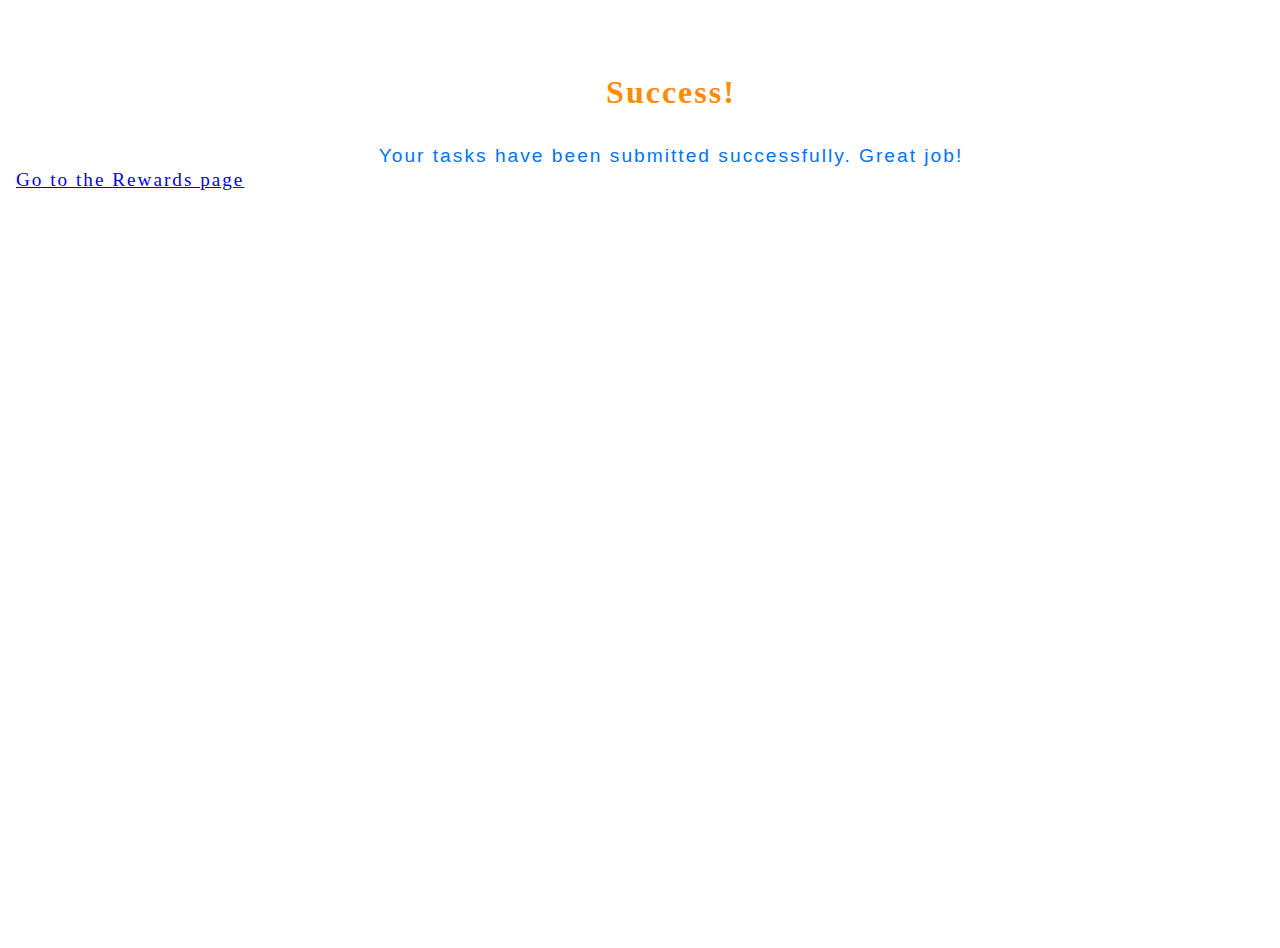
<file: confirmation.html>
<!DOCTYPE html>
<html lang="en">
<head>
    <meta charset="UTF-8">
    <meta name="viewport" content="width=device-width, initial-scale=1.0">
    <title>Little Rewards</title>
    <!-- Meta tags for search engines -->
  <content="Little Rewards for children aged 4 to 10. School work, home chores, acts of kindness">
    <meta name="keywords" content="little rewards, tasks, chores, rewards, kids, children, youngstars, kindness">

    <!-- Favicon star-filled icon -->
    <link rel="apple-touch-icon" sizes="180x180" href="/apple-touch-icon.png">
    <link rel="icon" type="image/png" sizes="32x32" href="/favicon-32x32.png">
    <link rel="icon" type="image/png" sizes="16x16" href="/favicon-16x16.png">
    <link rel="manifest" href="/site.webmanifest">
    <!-- Bootstrap CSS Link-->
    <link href="https://cdn.jsdelivr.net/npm/bootstrap@5.3.5/dist/css/bootstrap.min.css" rel="stylesheet"
      integrity="sha384-SgOJa3DmI69IUzQ2PVdRZhwQ+dy64/BUtbMJw1MZ8t5HZApcHrRKUc4W0kG879m7" crossorigin="anonymous">
    <!-- stylesheet -->
    <link rel="stylesheet" href="assets/css/style.css">
</head>
<body>
    <body>
        <h1 class="confirmation-message">Success!</h1>
        <p class="confirmation-message">Your tasks have been submitted successfully. Great job!</p>
        <a href="rewards.html">Go to the Rewards page</a>
    </body>
    </html>
</body>
</html>
</file>
<file: assets/css/style.css>
<style>
@import url('https://fonts.googleapis.com/css2?family=Livvic:ital,wght@0,100;0,200;0,300;0,400;0,500;0,600;0,700;0,900;1,100;1,200;1,300;1,400;1,500;1,600;1,700;1,900&family=Macondo&display=swap');
*Astericsk wildcard selector to overide default styles added by the browser */
*{
    padding: 0;
    margin: 0;
    top: 0;
    box-sizing: border-box;
    }

/* General styles */
body{
    min-height: 100vh;
    display: flex;
    flex-direction: column;
    background-color: white;
    margin-left: 1rem; 
    margin-right: 1rem;
    width: 100%;  
    
}

 /*General project styles */
body { 
font-family: "Macondo", cursive;
letter-spacing: 2px;
padding-top: 2rem/* Push the hearder down below the navbar */
}
h1,
h2,
h3
{ 
    font-family: "Macondo", cursive;
    font-weight: bold;
    color: darkorange;
    margin: 2px;   
}

p{
    font-family: "Livvic", sans-serif;
    color: #0073FF;
    font-size: 1.2rem;
    margin: 2px; 
    font-family: "Livvic", sans-serif;
}
li{
    list-style-type: none; /* Remove default bullet points from lists */
    margin: 0.5rem 0; /* Add some space between list items */
    padding: 0.1rem; /* Add some padding to list items */
    color: #0073FF;
    font-size: 1.2rem;
    font-family: "Livvic", sans-serif;
}
.sub-heading{
    font-size:larger; 
    font-family: "Livvic", sans-serif;
    color: #0073FF;
    font-weight: bold;
}

  .little-rewards{
        /* prevent navbar overlap */
padding-top: 2.5rem;
  }  

/* Header */
 header{
    color:darkorange;
  
}
header h1, h2{
    color: darkorange;
    font-size: 2rem;
    font-weight: bold;
}

.btn{
    background-color: darkorange !important;
    color: white;
    font-size: 1.2rem;
    padding: 0.5rem 1rem;
    border-radius: 5px;
    margin-top: 1.5rem;
    margin-bottom: 1.5rem;
    text-decoration: none;
    transition: background-color 0.3s ease;
}

/* Navigation */
.nav-link{
    font-size: larger; 
    font-family: Mocondo, cursive;
    color: gold;
    font-weight: bold;
}
.nav-link:hover{
    color: darkorange !important;
    font-size: xx-large;
}
.nav-links active:{
    font-weight:bolder; /* Little Reward brand */
}
/* Little Reward brand */
.navbar-brand{
    font-weight: bolder;
    color: darkorange;
    font-size: 1.5rem;
}
.navbar-brand:hover{
    color: gold !important;
    font-size:xx-large;
}
.navbar{
    background-color: darkblue!important;
    padding: 0.5rem;
    margin-bottom: 2rem;
}

/* Main Content */
main{

/* Main element take up surplus space to push footer down */
flex: 1 0 auto;
    padding-top: 2rem; /* Pushes the main content down away from the navbar */
    padding-bottom: 2rem; /* Pushes the main content up away from the footer */
}
.card{
    height: 98%;
    width: 98%;
}
card-body h3{
        font-size:larger; 
        color: darkorange;
        font-weight: bold;
    }

/* About Us */
#about{
    display: flex;
    flex-direction: column;
    align-items: center;
    justify-content: center;
    padding-top: 1rem;
    padding-bottom: 3rem;
    margin-top: 1rem;
    font-size: 2rem;
    background-color: #f9f9f9;
    color: #0073FF;
    border-radius: 10px;
    box-shadow: 0 4px 8px rgba(0,0,0,0.1);
    text-spacing:  ;
}
.img-fluid{
    max-width: 100%;
    height: 100%;
    border-radius: 10px;
    box-shadow: 0 4px 8px rgba(0,0,0,0.1);
}

/* task list */
#task{
    display: flex;
    flex-direction: column;
    padding-top: 0.5rem; /* pushes Task down away from the navbar */
    color: #0073FF;
}

.category{
    color: #0073FF;
    font-size: 1rem;
    font-size: large;
}
.category h3{
    color: #0073FF;;
}

.confirmation-message{
    text-align: center;
    margin-left: 2rem;
    padding-top: 2rem;
}
body a {
    text-align: center;
    justify-content: center;
    margin-left: /* Center the link on the page */;
    font-size: larger;
}
 
.highlights{
    padding-top: 0;
}

/* task of the day */
.today{
    font-size: 2.5rem;
    margin-bottom: 30px;
    text-align: center;
    padding-top: 0;
}

.day-tasks {
    color: #0073FF;
    padding: 30px;
    margin-bottom: 20px;
    font-size: 1.5rem;
    text-align: center;
    list-style-type:"none";
    justify-content: center;
}
.day-rewards{
    color: #0073FF;
    padding: 30px;
    margin-bottom: 20px;
    font-size: 1.5rem;
    text-align: center;
    list-style-type:"none";
    justify-content: center;
}
 .day-reward h3{
    margin: 10px;
    padding: 30px;
    font-size: 2rem;
 }

 
/* Reward tier */
.reward-tier{
    color: darkorange;
    font-size: 1.5r;
    justify-content: center;
}

.reward-tier h3{
    margin: 1rem;
    font-size: 2rem;
    text-align: center;
    color:darkorange;
}
.text-center{
    justify-content: center;
    padding-top: 3rem;
    color: darkorange;
}

.card-title{
    font-size:larger; 
    color: darkorange;
    font-weight: bold;
}
label{
    font-size:larger; 
    color: darkorange;
    font-weight: bold;
}
#small-wins{
    padding: 10px;
    margin: 10px;
    font-size: larger;
    border: 2px solid blue;
    border-radius: 20px;
    box-shadow: 0 4px 8px rgba(0,0,0,0.1);
}
#medium-wins{
    padding: 10px;
    margin: 10px;
    font-size: larger;
    border: 2px solid blue;
    border-radius: 20px;
    box-shadow: 0 4px 8px rgba(0,0,0,0.1);
}
#big-milestones{
    padding: 10px;
    margin: 10px;
    font-size: larger;
    border: 2px solid blue;
    border-radius: 20px;
    box-shadow: 0 4px 8px rgba(0,0,0,0.1);

} 

.thank-you{
    margin-left: 20rem;
    
}
.modal-body{
    color:#0073FF
}
    
/* Footer */
footer{
    background-color: darkblue;
}
#feedback{
    padding-top: 0;
    color: #0073FF;
    font-size: large;
}
#contact{
padding-top: 30px;
margin-left: 0px;
margin-right: 0px;
width: 100%;
}

.social-links{
    display: flex;
    justify-content: center;
    align-items: center;
    gap: 1rem;
    margin-top: 1rem;
    font-size: 25px;
}

.social-links a {
    color: darkorange;
    text-decoration: none;
    font-size: 1.2rem;
    margin-top: 1rem;
    transition: color 0.3s ease;
}

.social-links a:hover {
    color: gold;
}

/* Medium devices: phones (up to 764px) */
@media screen and (max-width: 764px){
}

/* Large divices: laptops and larger (992px and up) */
@media screen and (min-width: 992px){

      .row {
        display: flex;
        flex-wrap: wrap;
        justify-content: space-between;
      }
    }

/* Large divices: laptops and larger (1200px and up) */
@media screen and (min-width: 1200px){
    }
</file>
